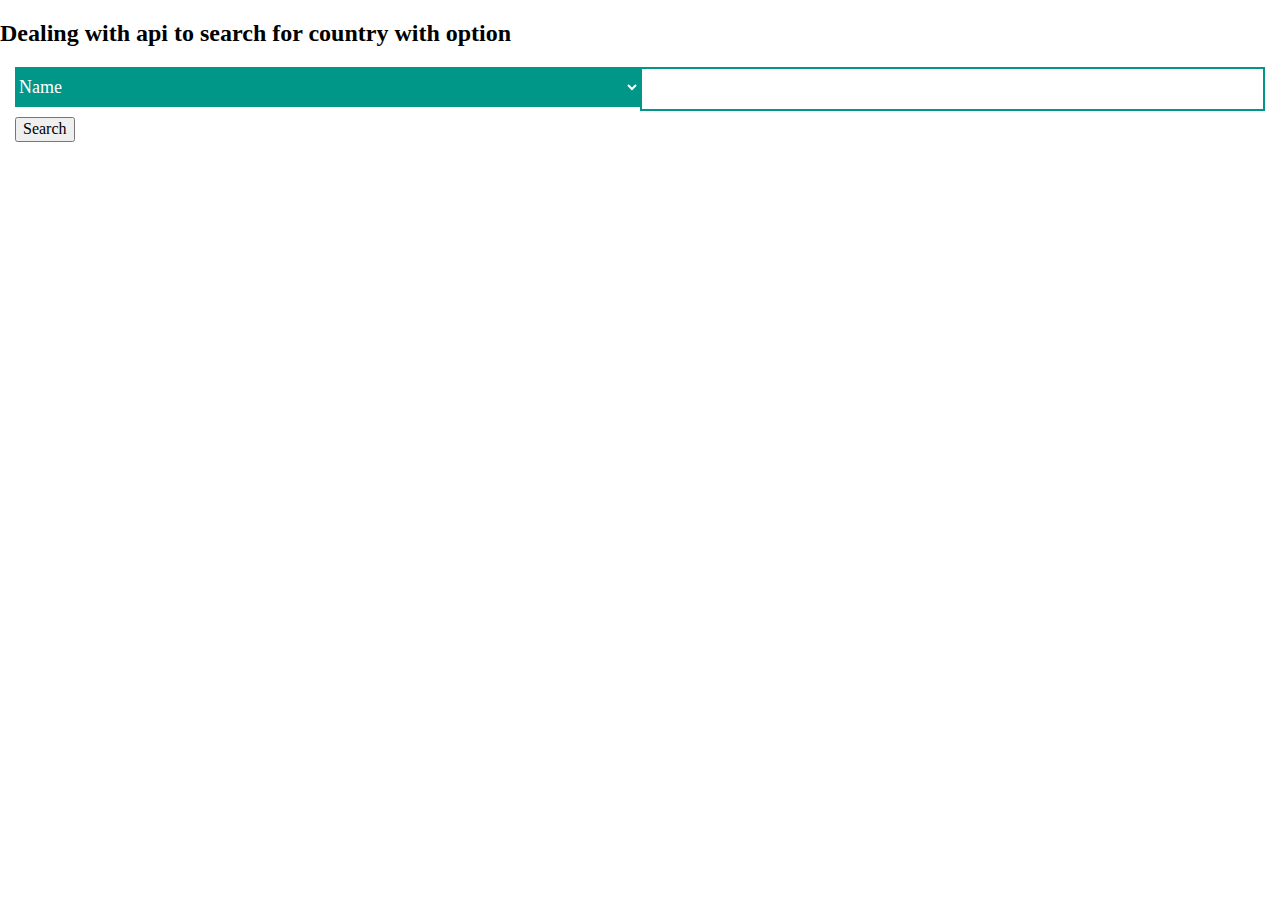
<file: Api-With-Promises/index.html>
<!DOCTYPE html>
<html lang="en">
<head>
    <meta charset="UTF-8">
    <meta http-equiv="X-UA-Compatible" content="IE=edge">
    <meta name="viewport" content="width=device-width, initial-scale=1.0">
    <title>Country</title>
    <link rel="stylesheet" href="normalize.css">
    <link rel="stylesheet" href="main.css">
</head>
<body>
    
    <h2>Dealing with api to search for country with option</h2>

    <div class="container">
        <div class="search-box">
            <div class="select col-6 col-s-12">
                <select name="" id="option">
                    <option value="name">Name</option>
                    <option value="lang">Language</option>
                    <option value="currency">Currency</option>
                    <option value="region">Region</option>
                </select>
            </div>
            <input type="text" id="name" class="input-box col-6 col-s-12">
            <button type="button" class="">Search</button>
        </div>
    </div>

    <div class="content">
        <div class="options">
            <ul>
                <li data-show="all" class="active">Full</li>
                <li data-show="flag">Flag</li>
                <li data-show="name">Name</li>
            </ul>
        </div>
    </div>
    <script src="js/main.js"></script>
</body>
</html>
</file>
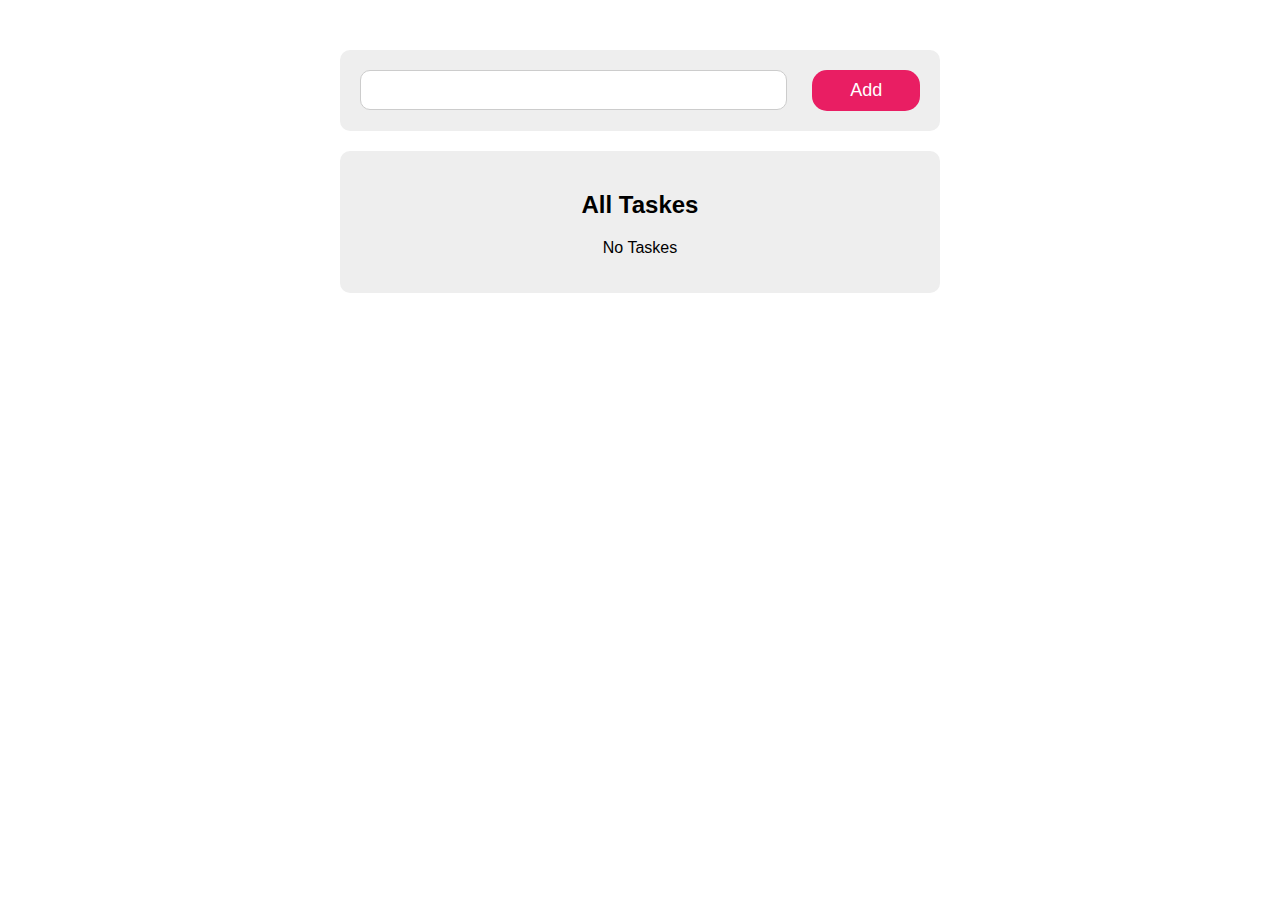
<file: Bom_Challenge/index.html>
<!DOCTYPE html>
<html lang="en">
<head>
    <meta charset="UTF-8">
    <meta http-equiv="X-UA-Compatible" content="IE=edge">
    <meta name="viewport" content="width=device-width, initial-scale=1.0">
    <title>To Do App Challenge</title>
    <link rel="stylesheet" href="main.css">
</head>
<body>
    <div class="container">
        <div class="add-box">
            <input type="text" class="add-task">
            <button>Add</button>
        </div>
        <div class="task-content">
            <span class="delete-all">Delete All</span>
            <h2>All Taskes</h2>
            <p class="no-tasks">No Taskes</p>
            
        </div>
    </div>
    <script src="main.js"></script>
</body>
</html>
</file>
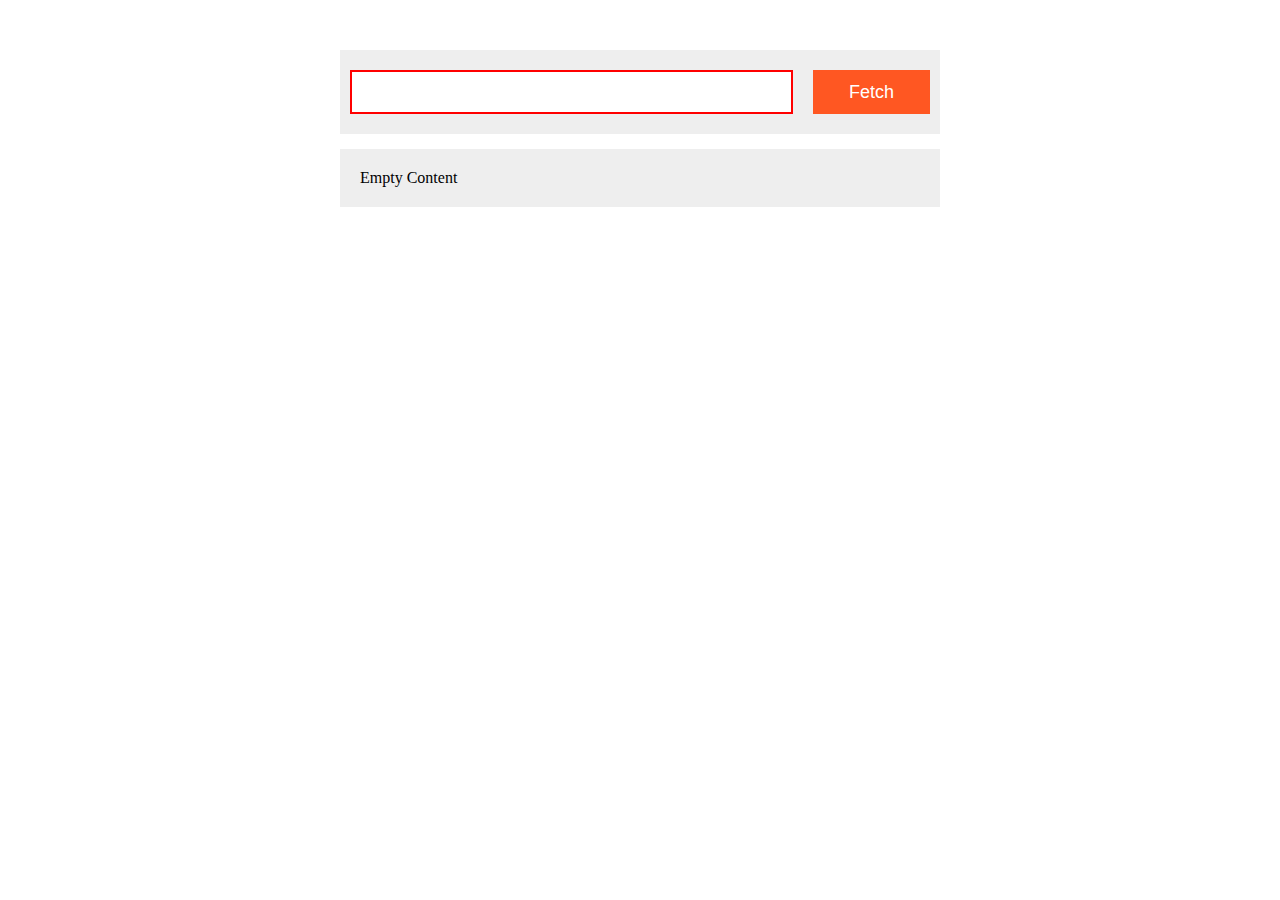
<file: Fetch-Github-Repos/index.html>
<!DOCTYPE html>
<html lang="en">
<head>
    <meta charset="UTF-8">
    <meta http-equiv="X-UA-Compatible" content="IE=edge">
    <meta name="viewport" content="width=device-width, initial-scale=1.0">
    <title>Fech Git Hub Repos</title>
    <link rel="stylesheet" href="main.css">
</head>
<body>
    <div class="container">
        <div class="search-box">
            <input type="text">
            <button>Fetch</button>
        </div>
        <div class="content-container">
            Empty Content
        </div>
    </div>
    <script src="logic.js"></script>
</body>
</html>
</file>
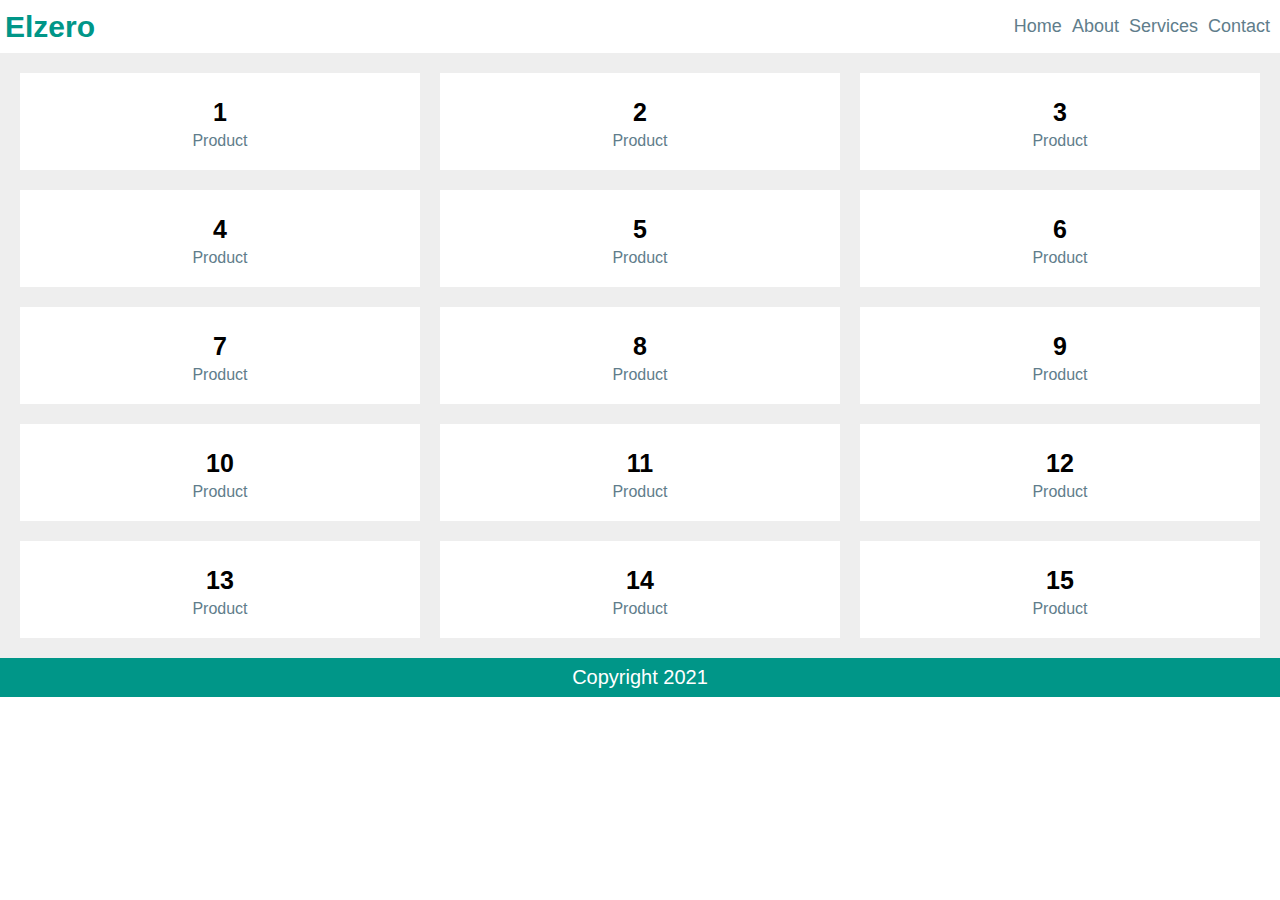
<file: JS_Dom_Challange_2/index.html>
<!DOCTYPE html>
<html lang="en">
<head>
  <meta charset="UTF-8">
  <meta http-equiv="X-UA-Compatible" content="IE=edge">
  <meta name="viewport" content="width=device-width, initial-scale=1.0">
  <title>Dom</title>
</head>
<body>
  
  <script src="dom.js"></script>
</body>
</html>
</file>
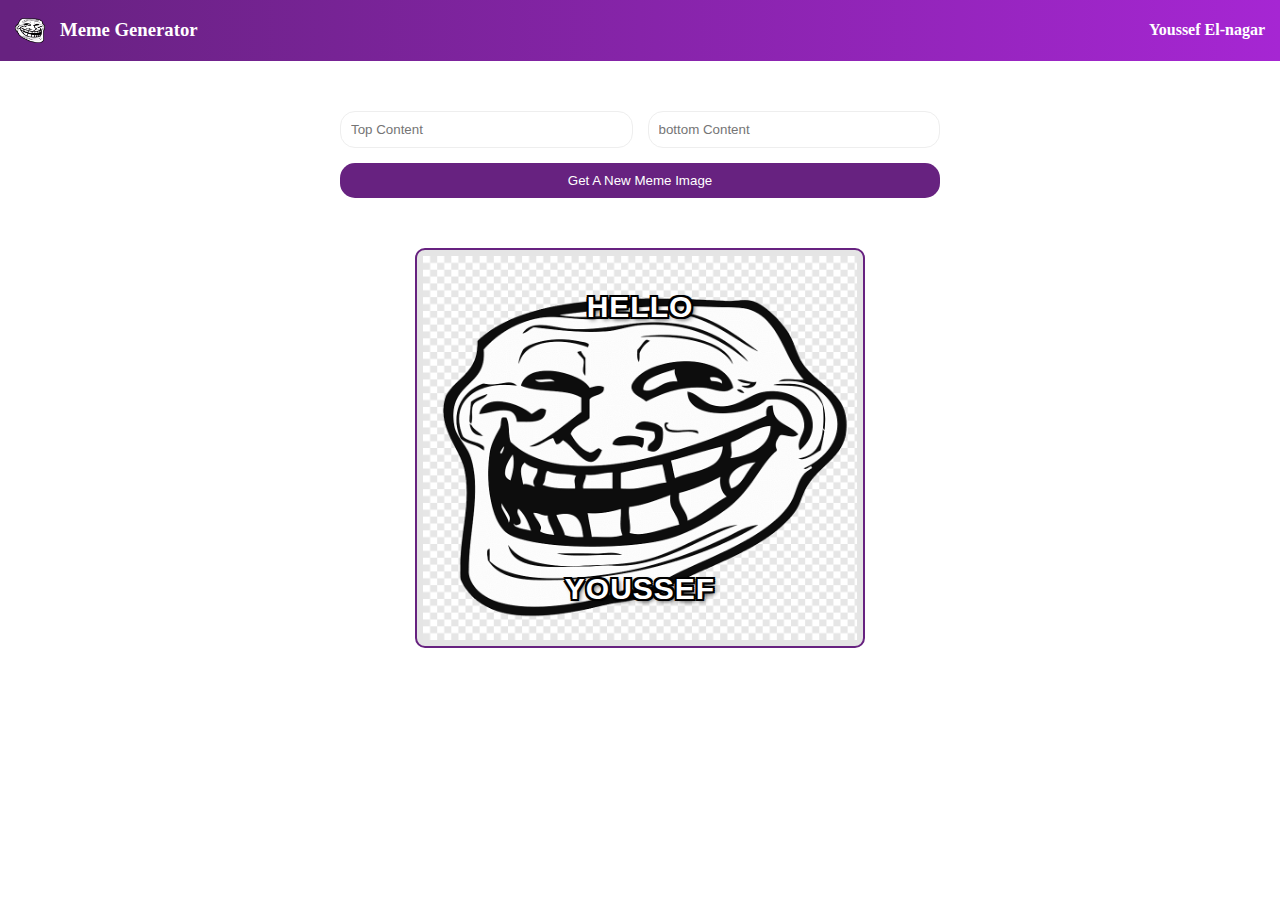
<file: meme-generator/index.html>
<!DOCTYPE html>
<html lang="en">
<head>
    <meta charset="UTF-8">
    <meta http-equiv="X-UA-Compatible" content="IE=edge">
    <meta name="viewport" content="width=device-width, initial-scale=1.0">
    <title>Meme Generator</title>
    <link rel="stylesheet" href="main.css">
    
</head>
<body>
    
    <nav id="container">
        <div class="container">
            <img src="images/Trollface.png" alt="Troll-Face">
            <h3 class="title">Meme Generator</h3>
            <h4 class="name">Youssef El-nagar</h4>
        </div>
    </nav>
    <div class="container">
        <form>
            <input type="text" class="top" placeholder="Top Content">
            <input type="text" class="bottom" placeholder="bottom Content">
            <button type="button">Get A New Meme Image</button>
        </form>
    
        <div class="meme-cont" id="meme-cont">
            <img src="images/troll-face.png" alt="Meme" class="meme-image">
            <p class="top">Hello</p>
            <p class="bottom">youssef</p>
        </div>
    </div>
    
    <script src="main.js"></script>
</body>
</html>
</file>
<file: Api-With-Promises/main.css>
* {
  -webkit-box-sizing: border-box;
          box-sizing: border-box;
}

.container {
  margin-right: auto;
  margin-left: auto;
  padding-left: 15px;
  padding-right: 15px;
}

.col-1 {
  width: 8.3333333333%;
}

.col-2 {
  width: 16.6666666667%;
}

.col-3 {
  width: 25%;
}

.col-4 {
  width: 33.3333333333%;
}

.col-5 {
  width: 41.6666666667%;
}

.col-6 {
  width: 50%;
}

.col-7 {
  width: 58.3333333333%;
}

.col-8 {
  width: 66.6666666667%;
}

.col-9 {
  width: 75%;
}

.col-10 {
  width: 83.3333333333%;
}

.col-11 {
  width: 91.6666666667%;
}

.col-12 {
  width: 100%;
}

@media (max-width: 767px) {
  .col-s-1 {
    width: 8.3333333333%;
  }

  .col-s-2 {
    width: 16.6666666667%;
  }

  .col-s-3 {
    width: 25%;
  }

  .col-s-4 {
    width: 33.3333333333%;
  }

  .col-s-5 {
    width: 41.6666666667%;
  }

  .col-s-6 {
    width: 50%;
  }

  .col-s-7 {
    width: 58.3333333333%;
  }

  .col-s-8 {
    width: 66.6666666667%;
  }

  .col-s-9 {
    width: 75%;
  }

  .col-s-10 {
    width: 83.3333333333%;
  }

  .col-s-11 {
    width: 91.6666666667%;
  }

  .col-s-12 {
    width: 100%;
  }
}
.m-1 {
  margin: 1rem;
}

.mr-1 {
  margin-right: 1rem;
}

.mt-1 {
  margin-top: 1rem;
}

.mb-1 {
  margin-bottom: 1rem;
}

.ml-1 {
  margin-left: 1rem;
}

.m-2 {
  margin: 2rem;
}

.mr-2 {
  margin-right: 2rem;
}

.mt-2 {
  margin-top: 2rem;
}

.mb-2 {
  margin-bottom: 2rem;
}

.ml-2 {
  margin-left: 2rem;
}

.m-3 {
  margin: 3rem;
}

.mr-3 {
  margin-right: 3rem;
}

.mt-3 {
  margin-top: 3rem;
}

.mb-3 {
  margin-bottom: 3rem;
}

.ml-3 {
  margin-left: 3rem;
}

.m-4 {
  margin: 4rem;
}

.mr-4 {
  margin-right: 4rem;
}

.mt-4 {
  margin-top: 4rem;
}

.mb-4 {
  margin-bottom: 4rem;
}

.ml-4 {
  margin-left: 4rem;
}

.m-5 {
  margin: 5rem;
}

.mr-5 {
  margin-right: 5rem;
}

.mt-5 {
  margin-top: 5rem;
}

.mb-5 {
  margin-bottom: 5rem;
}

.ml-5 {
  margin-left: 5rem;
}

.select {
  height: 40px;
  margin-bottom: 10px;
}
.select select {
  width: 100%;
  outline: 0;
  height: 100%;
  border: 0;
  background-color: #009688;
  color: #FFF;
  border: 0;
  font-size: 18px;
  cursor: pointer;
}
.select select option {
  padding: 10px;
}
.select select option:hover {
  background-color: #009688;
}

.input-box {
  border: 2px solid #009688;
  padding: 20px 10px;
  font-size: 18px;
  height: 40px;
}

ul {
  list-style: none;
  display: -webkit-box;
  display: -ms-flexbox;
  display: flex;
  padding: 0;
}

ul li {
  padding: 5px 10px;
  margin-right: 5px;
  border-radius: 8px;
  background: #607d8b;
  cursor: pointer;
  -webkit-transition: 0.3s;
  transition: 0.3s;
}

ul li.active {
  background-color: #f00;
}

.search-box {
  display: -webkit-box;
  display: -ms-flexbox;
  display: flex;
  -ms-flex-wrap: wrap;
      flex-wrap: wrap;
}
.content {
  display: -webkit-box;
  display: -ms-flexbox;
  display: flex;
  -ms-flex-wrap: wrap;
      flex-wrap: wrap;
  -webkit-box-pack: center;
      -ms-flex-pack: center;
          justify-content: center;
  position: relative;
}

.con-box {
  border: 1px solid #EEE;
  width: 300px;
  margin: 15px;
}
.con-box .flag {
  width: 100%;
  height: 180px;
}
.con-box .cont {
  padding: 20px;
}
.con-box .cont h3 {
  margin: 0;
}

.options {
  position: absolute;
  top: 10px;
  right: 20px;
  opacity: 0;
  color: #FFF;
  -webkit-transition: 0.3s;
  transition: 0.3s;
}
</file>
<file: Bom_Challenge/main.css>
:root {
    --padding: 10px;
    --border-radius: 10px;
}

* , *::after, *::before{
    box-sizing: border-box;
}
body {
    margin: 0;
    font-family: Tahoma, 'Segoe UI', Geneva, Verdana, sans-serif;
}

.container {
    max-width: 600px;
    margin: 50px auto;
}

.add-box {
    display: flex;
    background-color: #EEE;
    padding: 20px;
    border-radius: var(--border-radius);
    margin-bottom: 20px;
}
.add-box input {
    height: 40px;
    border-radius: var(--border-radius);
    background-color: #FFF;
    padding: var(--padding);
    width: 80%;
    margin-right: 25px;
    border: 1px solid #CCC;
    font-size: 18px;
}
.add-box input:focus {
    outline: none;
}
.add-box button {
    width: 20%;
    background-color: #e91e63;
    border: none;
    border-radius: calc(var(--border-radius) + 5px);
    cursor: pointer;
    color: #FFF;
    font-size: 18px;
    padding: var(--padding);
}

.task-content {
    padding: 20px;
    background-color: #EEE;
    border-radius: var(--border-radius);
    position: relative;
    overflow: hidden;
}
.delete-all {
    position: absolute;
    top: -50px;
    left: 10px;
    background-color: #f44336;
    padding: 10px 15px;
    transition: .3s;
    cursor: pointer;
    color: #FFF;
    display: none;
}
.task-content:hover .delete-all {
    top: 10px;
}
.task-content h2 {
    text-align: center;
}
.task-content .no-tasks {
    text-align: center;
    display: block;
}

.task-content .task {
    display: flex;
    align-items: center;
    margin-bottom: 10px;
    border: 1px solid #9e9e9e;
    padding: 0 20px;
    border-radius: var(--border-radius);
}
.task-content .task p{
    width: 90%;
}
.task-content .task span {
    padding: 10px 15px;
    background-color: #f44336;
    cursor: pointer;
    color: #FFF;
    border-radius: var(--border-radius);
}
</file>
<file: Fetch-Github-Repos/main.css>
*, *::after, *::before {
    box-sizing: border-box;
}

body {
    margin: 0;
}

.container {
    max-width: 600px;
    margin: 50px auto;
}

.search-box {
    background-color: #EEE;
    padding: 20px 10px;
    display: flex;
}
.search-box input {
    padding: 20px 10px;
    font-size: 18px;
    background-color: #FFF;
    /* color: ; */
    border: 2px solid #f00;
    height: 40px;
    flex: 4;
    margin-right: 20px
}
.search-box input:focus {
    outline: 0;
}
.search-box button {
    background-color: #ff5722;
    color: #FFF;
    cursor: pointer;
    flex: 1;
    font-size: 18px;
    border: none;
}

.content-container {
    padding: 20px;
    background-color: #EEE;
    margin-top: 15px;
}
.repo-box{
    display: flex;
    justify-content: space-between;
    align-items: center;
    font-size: 18px;
    padding: 0 0 0 10px;
    margin-bottom: 10px;
    border: 2px solid #00bcd4
}
.repo-box .title {
    width: 70%;
}
.repo-box .option {
    width: 30%;
    color : #FFF;
    display: flex;
    /* justify-content: space-between; */
}
.repo-box .option .star{
    margin-right: 10px;
    background-color: #e91e63;
    padding: 10px;
    display: inline-block;
    cursor: pointer;
}
.repo-box .option a {
    text-decoration: none;
    background-color: #009688;
    padding: 10px;
    color: #FFF;
    display: inline-block;
    cursor: pointer;
}

.no {
    text-align: center;
    font-size: 18px;
}
</file>
<file: meme-generator/main.css>
*, *::after, *::before {
    box-sizing: border-box;
}
body {
    margin: 0;
}
.container {
    padding-right: 15px;
    padding-left: 15px;
}
nav  {
    background: linear-gradient(90deg, #672280 1.18%, #A626D3 100%);
}
nav .container {
    display: flex;
    justify-content: space-between;
    align-items: center;
    color: #FFF;
}
nav img {
    width: 30px;
    margin-right: 15px
}
nav h3 {
    margin-right: auto;
    padding: 0
}
@media(max-width: 767px){
    nav h3, nav h4{
        font-size: 15px;
    }
}

form {
    max-width: 100%;
    margin: 50px auto;
}
form input {
    border-radius: 15px;
    background-color: #FFF;
    padding: 10px;
    border: 1px solid #EEE;
    
}
@media(min-width: 768px){
    form {
        max-width: 600px;
        display: grid;
        grid-template-areas: "top bottom" "all all";
        gap: 15px;
    }
}
@media(max-width: 767px){
    form input{
        width: 49%;
        margin-bottom: 10px;
    }
}
form input.first {
    grid-area: top;
}
form input.second {
    grid-area: bottom;
}
form input:focus {
    outline: none
}
form button {
    grid-area: all;
    background-color: #672280;
    padding: 10px;
    border: none;
    color: #FFF;
    border-radius: 15px;
    cursor: pointer;
    width: 100%
}

.meme-cont {
    max-width: 450px;
    height: 400px;
    position: relative;
    margin: 5px auto;
    text-align: center;
    border: 2px solid #672280;
    padding: 6px;
    background-color: #e5e5e5;
    border-radius: 10px;
}
.meme-cont img {
    width: 100%;
    height: 100%;
}
.meme-cont p{
    font-family: impact, sans-serif;
    position: absolute;
    font-weight: bold;
    font-size: 30px;
    text-transform: uppercase;
    color: white;
    letter-spacing: 1px;
    text-shadow:
    2px 2px 0 #000,
    -2px -2px 0 #000,
    2px -2px 0 #000,
    -2px 2px 0 #000,
    0 2px 0 #000,
    2px 0 0 #000,
    0 -2px 0 #000,
    -2px 0 0 #000,
    2px 2px 5px #000;
    transform: translateX(-50%);
    left: 50%;
}
.meme-cont p.top {
    top: 10px;
    
}
.meme-cont p.bottom {
    bottom: 10px;
}
button.download {
    display: block;
    margin: 10px auto;
    height: 40px;
    background-color: #e91e63;
    border: none;
    color: #FFF;
    padding: 0 20px;
    border-radius: 15px;
    width: 161px;
    cursor: pointer;
}
</file>
